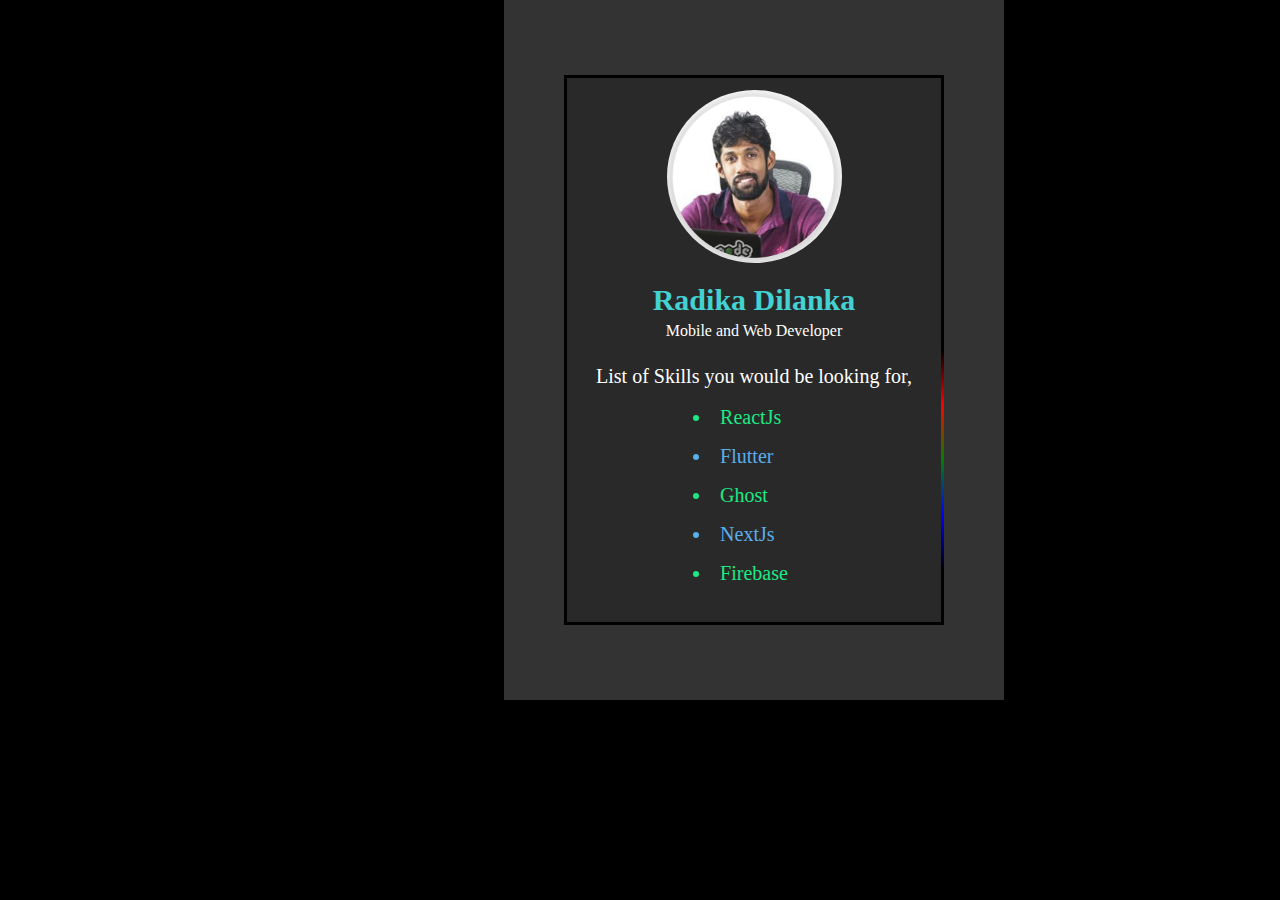
<file: index.html>
<!DOCTYPE html>
<html lang="en">
  <head>
    <meta charset="UTF-8" />
    <meta http-equiv="X-UA-Compatible" content="IE=edge" />
    <meta name="viewport" content="width=device-width, initial-scale=1.0" />
    <title>All Users card</title>

    <style>
      body {
        background-color: black;
      }
      * {
        padding: 0;
        margin: 0;
      }

      iframe {
        height: 700px;
        width: 500px;
      }
    </style>
  </head>
  <body>
    <iframe src="./R3999/index.html" frameborder="0"></iframe>
    <iframe src="./R3000/index.html" frameborder="0"></iframe>
  </body>
</html>
</file>
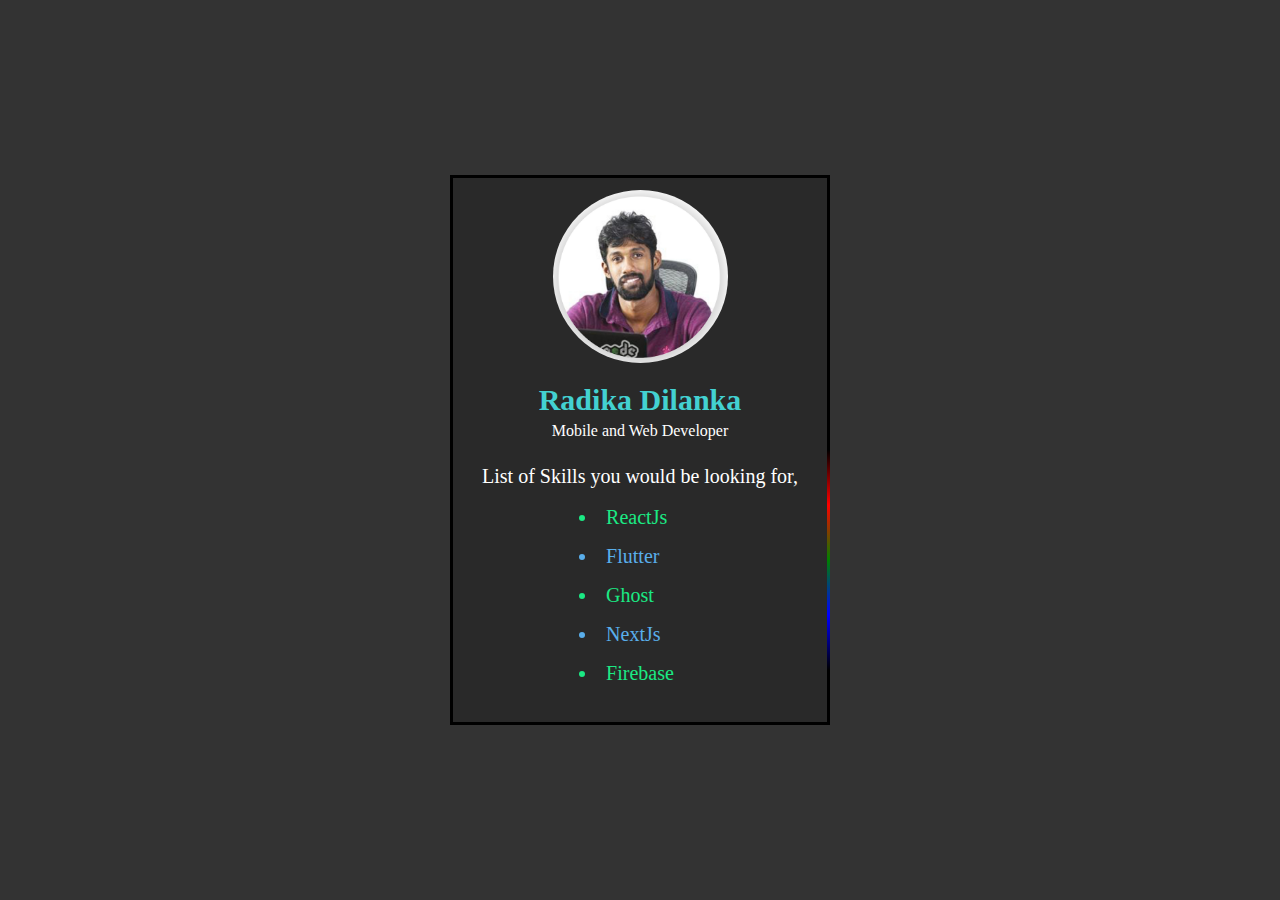
<file: R3000/index.html>
<!DOCTYPE html>
<html lang="en">
  <head>
    <meta charset="UTF-8" />
    <meta http-equiv="X-UA-Compatible" content="IE=edge" />
    <meta name="viewport" content="width=device-width, initial-scale=1.0" />
    <title>Document</title>
    <link rel="stylesheet" href="initial-style.css" />
  </head>
  <body>
    <div class="card">
      <div class="lines"></div>
      <div class="content">
        <img src="radika.png" alt="radikadilanka" />
        <p class="username">Radika Dilanka</p>
        <p class="title">Mobile and Web Developer</p>
        <div class="services">
          <p class="title">List of Skills you would be looking for,</p>
          <ul>
            <li>ReactJs</li>
            <li>Flutter</li>
            <li>Ghost</li>
            <li>NextJs</li>
            <li>Firebase</li>
          </ul>
        </div>
      </div>
    </div>
  </body>
</html>
</file>
<file: R3000/initial-style.css>
*{
    margin: 0;
    padding: 0;
    box-sizing: border-box;
}

body{
    display: flex;
    justify-content: center;
    align-items: center;
    min-height: 100vh;
    background-color: #333;
}

.card{
    position: relative;
    width: 380px;
    height: 550px;
    background-color: white;
}


.card .lines{
    position: absolute;
    inset: 0;
     background-color: black;
     overflow: hidden;
}

.card .lines::after{
    content: '';
    position: absolute;
    inset: 3px;
    background-color: #292929;
}

.card .lines::before{
    content: '';
    background: linear-gradient(transparent,red,green,blue,transparent);
    width: 700px;
    height: 220px;
    top: 50%;
    left: 50%;
    position: absolute;
    animation: animate 4s linear infinite;
}

@keyframes animate{
    0%{
        transform: translate(-50%,-50%) rotate(0deg);
    }
    100%{
        transform: translate(-50%,-50%) rotate(360deg);
    }
}

.content{
    position: absolute;
    display: flex;
    flex-direction: column;
    align-items: center;
    padding: 15px;
}

.content img{
    width: 50%;
    border-radius: 50%;
}

.content .username{
    color: rgb(67,209,209);
    font-size: 30px;
    margin-top: 20px;
    font-weight: bold;
}

.content .title{
    margin-top: 5px;
    color: white;
}

.services{
    margin-top: 20px;
    display: flex;
    flex-direction: column;
    align-items: center;
}

.services .title{
    font-size: 20px;
}

.services ul{
    margin-top: 10px;
    font-size: 20px;
}

.services ul li{
    padding: 8px;
}

.services ul li:nth-child(odd){
    color:rgb(27, 233, 132);
}

.services ul li:nth-child(even){
    color:rgb(89,174, 235)
}
</file>
